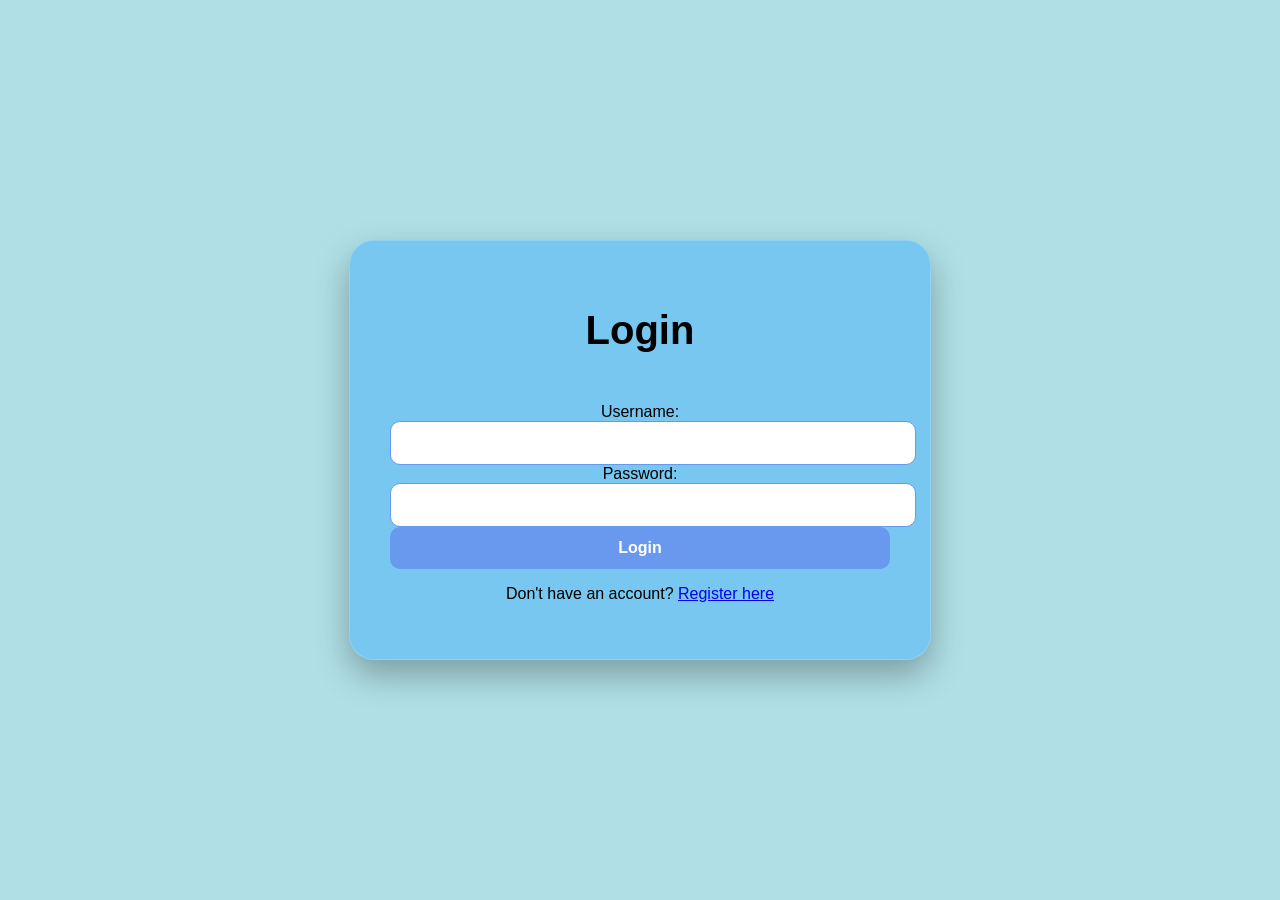
<file: templates/login.html>
<!doctype html>
<html>
  <head>
    <title>TastyBites - Login</title>
    <link rel="stylesheet" href="/static/style.css" />
  </head>
  <body>
    <div class="container">
      <h1>Login</h1>
      <form action="/login" method="post" class="form">
        <label>Username:</label>
        <input type="text" name="username" required />
        <label>Password:</label>
        <input type="password" name="password" required />
        <button type="submit">Login</button>
      </form>
      <p>Don't have an account? <a href="/register">Register here</a></p>
    </div>
  </body>
</html>
</file>
<file: static/style.css>
body {
  font-family: "Segoe UI", Tahoma, Geneva, Verdana, sans-serif;
  background-color: #b0e0e6;
  color: #000000;
  margin: 0;
  padding: 0;
  height: 100vh;
  width: 100vw;
  position: relative;
  overflow: hidden;
  display: flex;
  align-items: center;
  justify-content: center;
}

.main-content {
  position: relative;
  z-index: 1;
  display: flex;
  flex-direction: column;
  align-items: center;
}

.corner-img {
  position: absolute;
  width: 350px;
  height: auto;
  z-index: 0;
  opacity: 0.8;
  transform: rotate(-20deg);
  transition: transform 0.3s ease;
}
.top-left {
  top: 10px;
  left: 20px;
}

.top-right {
  position: absolute;
  top: 75px;
  right: 0;
  transform: rotate(20deg);
  z-index: -0;
  width: 400px;
  height: auto;
  opacity: 0.8;
}

.bottom-right {
  position: fixed;
  bottom: 0;
  right: 0;
  width: 500px;
  height: auto;
  transform: rotate(-10deg);
  z-index: 0;
}

.bottom-left {
  position: fixed;
  bottom: 45px;
  left: 0;
  width: 350px;
  height: auto;
  transform: rotate(20deg);
  transform-origin: bottom left;
  z-index: 0;
  opacity: 0.8;
}

.container {
  position: relative;
  z-index: 1;
  width: 90%;
  max-width: 500px;
  padding: 40px;
  background-color: #77c7f0; /* Light Sky Blue */
  border-radius: 25px;
  box-shadow: 0 15px 35px rgba(0, 0, 0, 0.3);
  text-align: center;
  border: 1px solid rgba(255, 255, 255, 0.2);
}

h1 {
  margin-bottom: 50px;
  font-size: 2.5em;
  text-align: center;
}

.search-form {
  display: flex;
  flex-direction: column;
  gap: 15px;
}

input,
select,
button {
  width: 100%;
  padding: 12px;
  border-radius: 10px;
  display: flex;
  flex-direction: column;
  align-items: center;
  justify-content: center;
  border: 1px solid #6899ee;
  font-size: 1em;
}

button {
  background-color: #6899ee;
  color: white;
  font-weight: bold;
  border: none;
  cursor: pointer;
  transition: transform 0.2s;
}

button:hover {
  background-color: #6899ee;
  transform: scale(1.05);
}

.user-auth a {
  color: #000000;
  text-decoration: underline;
}

ul.results {
  list-style: none;
  padding: 0;
}

ul.results li {
  margin-bottom: 15px;
  text-align: center;
}
</file>
